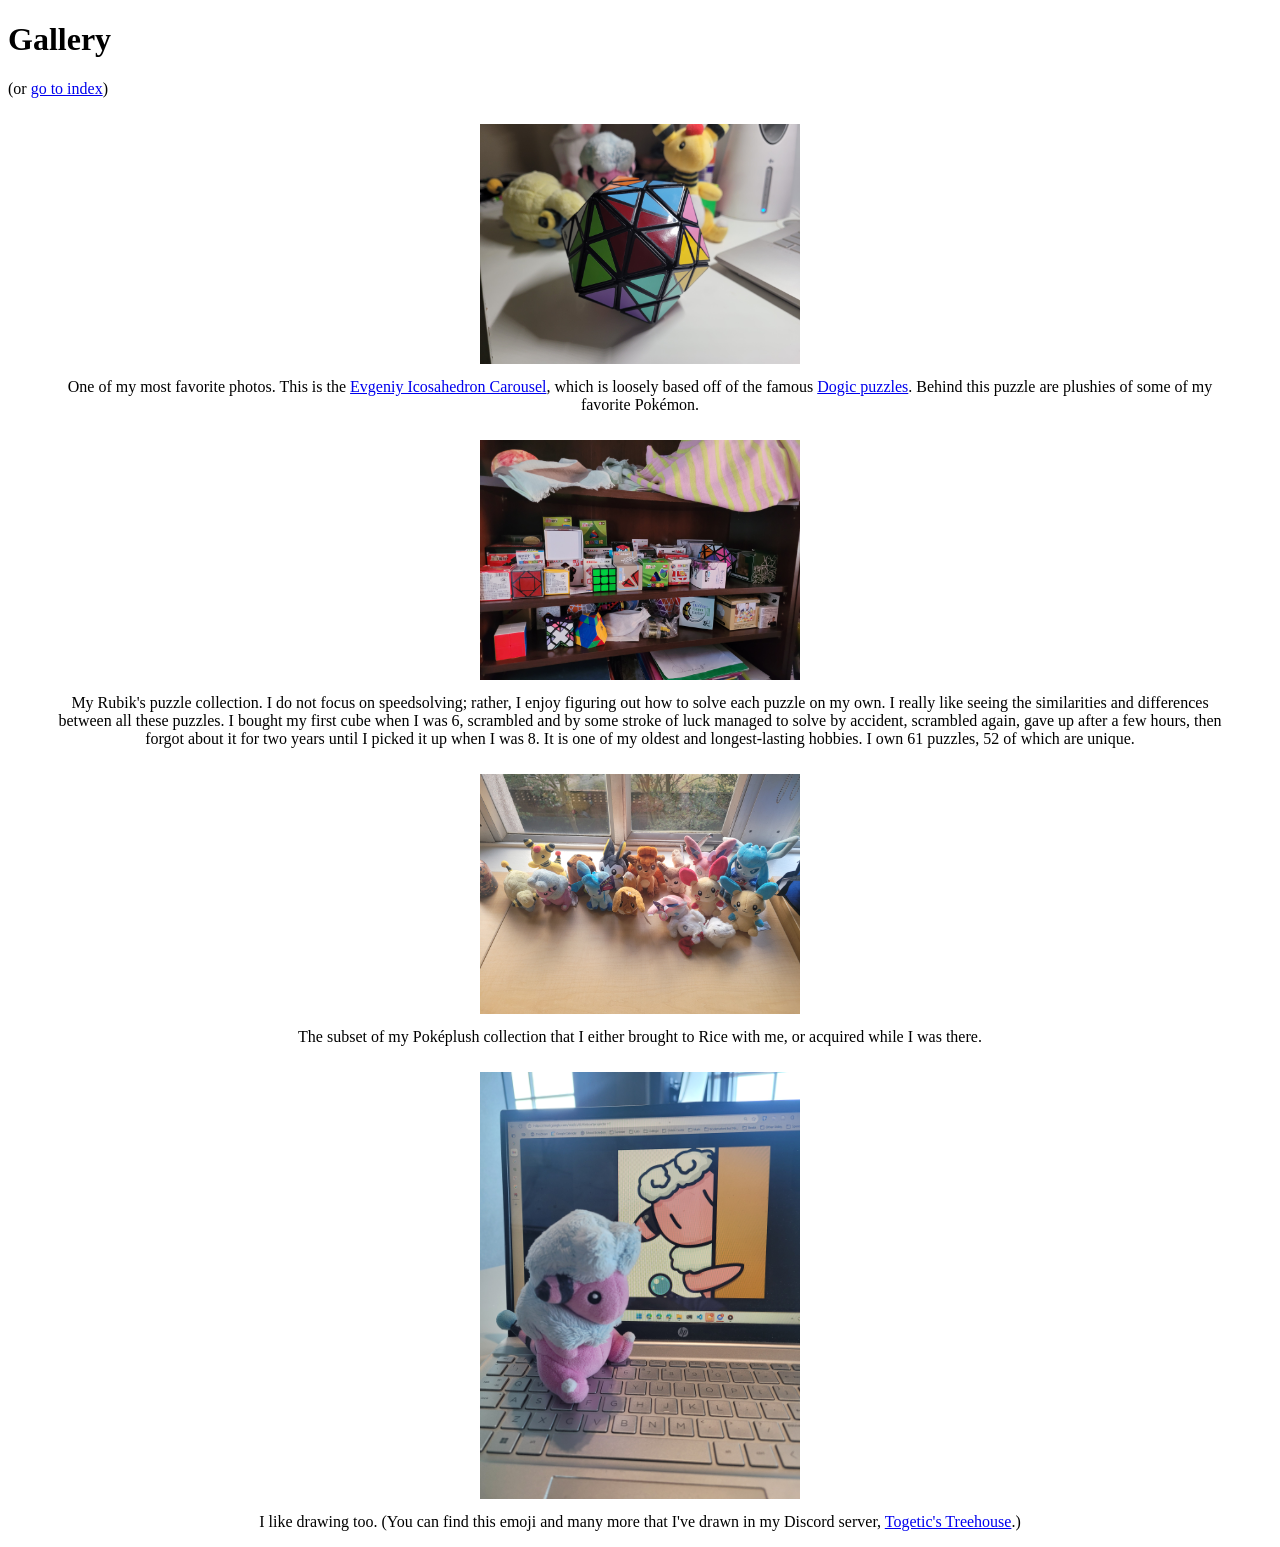
<file: gallery.html>
<!DOCTYPE html>
<html>

<head>
    <title>Mystimorphix | Gallery</title>
    <link rel="stylesheet" href="style.css">
    <link rel="icon" type="image/x-icon" href="files/favicon.ico">
</head>

<body>
    <h1>Gallery</h1>
    (or <a href=index.html>go to index</a>)
    <center>
        <figure>
            <img src="files/rubiks_evgeniy_icosahedron_carousel.jpg"
                alt="Photo is focused on a solved Evgeniy Icosahedron, Carousel variant. The background has Mareep, Flaaffy, Ampharos, and Sylveon plushies."
                class="gallery-img">
            <figcaption>One of my most favorite photos. This is the <a
                    href="https://www.thecubicle.com/products/evgeniy-icosahedron-carousel">Evgeniy Icosahedron
                    Carousel</a>, which is loosely based off of the famous <a
                    href="https://en.wikipedia.org/wiki/Dogic">Dogic puzzles</a>. Behind this puzzle are plushies of
                some of my favorite Pokémon.</figcaption>
        </figure>
        <figure>
            <img src="files/rubiks_collection.jpg"
                alt="A messy shelf with many Rubik's puzzles. Many are solved, although a few are not. May remain in the original box they were shipped in."
                class="gallery-img">
            <figcaption>My Rubik's puzzle collection. I do not focus on speedsolving; rather, I enjoy figuring out how
                to solve each puzzle on my own. I really like seeing the similarities and differences between all these
                puzzles. I bought my first cube when I was 6, scrambled and by some stroke of luck managed to solve by
                accident, scrambled again, gave up after a few hours, then forgot about it for two years until I picked
                it up when I was 8. It is one of my oldest and longest-lasting hobbies. I own 61 puzzles, 52 of which
                are unique.</figcaption>
        </figure>
        <figure>
            <img src="files/pokeplush_collection.jpg" alt="A collection of Pokémon plushies." class="gallery-img">
            <figcaption>The subset of my Poképlush collection that I either brought to Rice with me, or acquired while I
                was there.</figcaption>
        </figure>
        <figure>
            <img src="files/flaaffy_and_flaafpeek.jpg"
                alt="A Flaaffy plush sitting on top of a laptop. The laptop displays a custom emoji of Flaaffy peeking at the user."
                class="gallery-img">
            <figcaption>I like drawing too. (You can find this emoji and many more that I've drawn in my Discord server, <a
                    href="https://discord.com/invite/ep6PfS4DY3">Togetic's Treehouse</a>.)</figcaption>
        </figure>
    </center>

</body>

</html>
</file>
<file: style.css>
.gallery-img {
    width: 25vw;
    min-width: 300px;
    margin: 10px;
}
</file>
